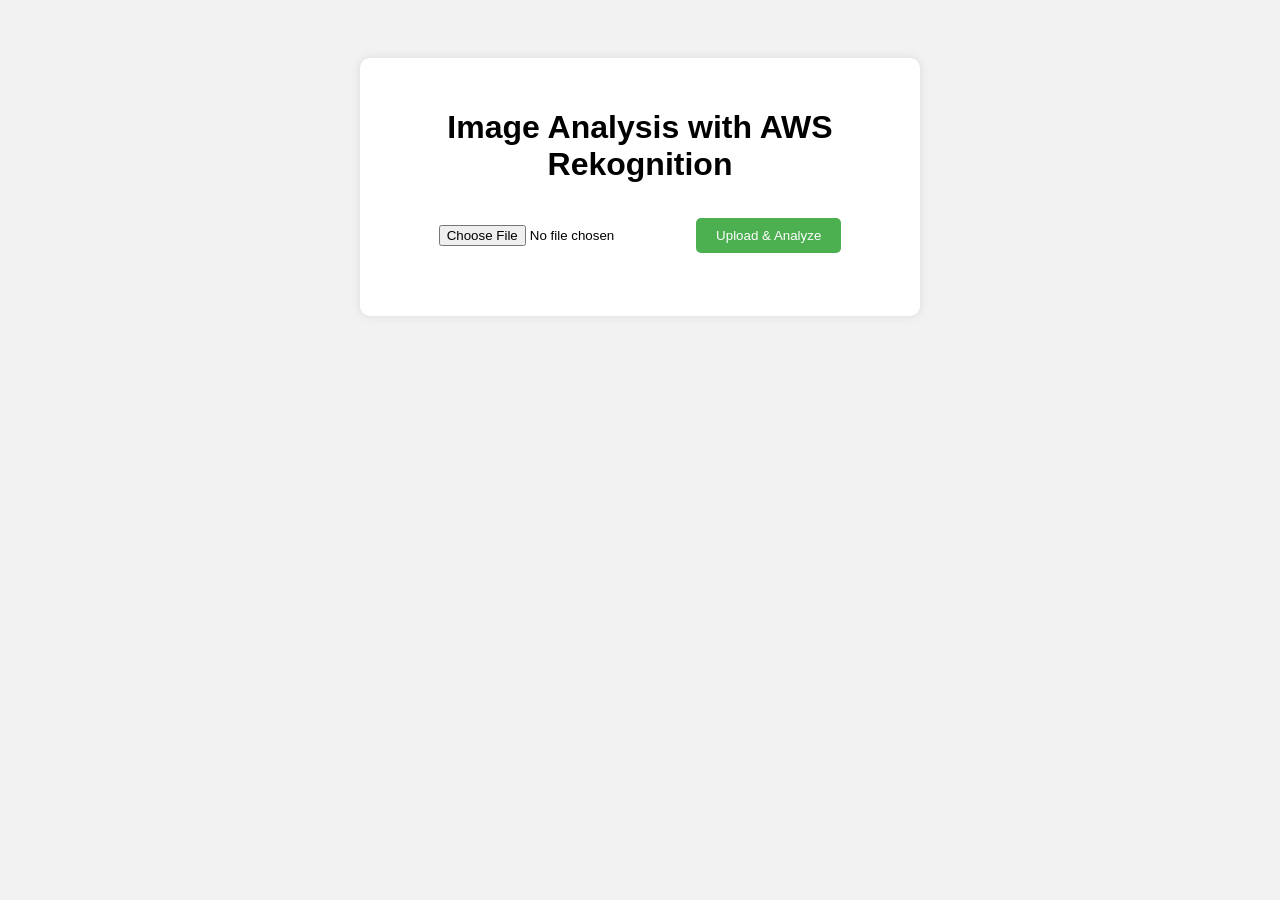
<file: Image Analysis Application (AWS Rekognition, S3, Lambda)/index.html>
<!DOCTYPE html>
<html lang="en">
<head>
    <meta charset="UTF-8">
    <title>Image Analyzer</title>
    <link rel="stylesheet" href="style.css">
</head>
<body>
    <div class="container">
        <h1>Image Analysis with AWS Rekognition</h1>
        <form id="uploadForm">
            <input type="file" id="imageInput" required />
            <button type="submit">Upload & Analyze</button>
        </form>
        <div id="output"></div>
    </div>
    <script src="script.js"></script>
</body>
</html>
</file>
<file: Image Analysis Application (AWS Rekognition, S3, Lambda)/style.css>
body {
    font-family: Arial, sans-serif;
    background-color: #f2f2f2;
    text-align: center;
    padding-top: 50px;
}

.container {
    background: white;
    padding: 30px;
    max-width: 500px;
    margin: auto;
    border-radius: 10px;
    box-shadow: 0 0 10px rgba(0,0,0,0.1);
}

input[type="file"] {
    margin: 20px 0;
}

button {
    padding: 10px 20px;
    background-color: #4CAF50;
    color: white;
    border: none;
    border-radius: 5px;
    cursor: pointer;
}

#output {
    margin-top: 20px;
    font-weight: bold;
}
</file>
